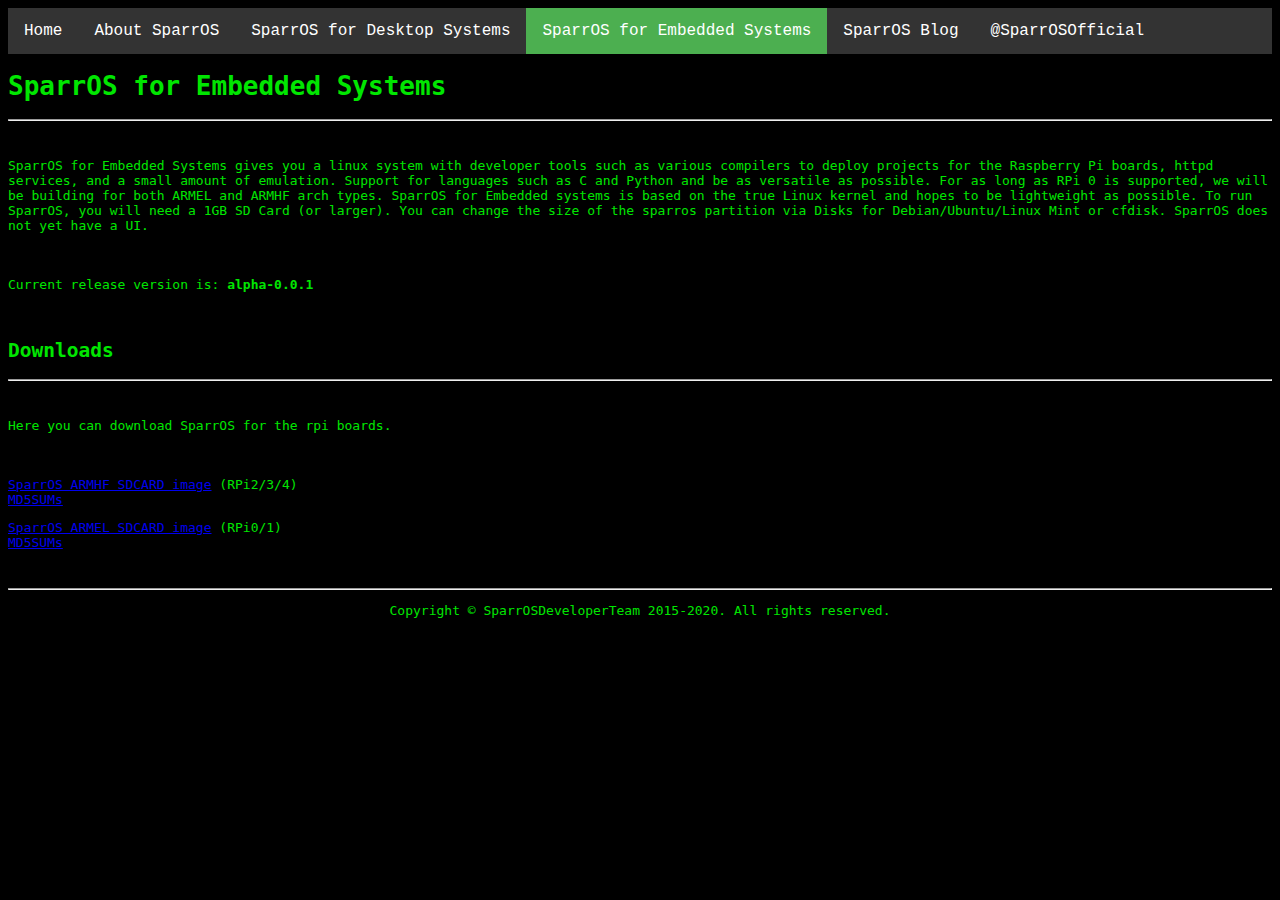
<file: index.html>
<!DOCTYPE html>
<html>
    <head>
        <title>
            SparrOS for Embedded Systems | SparrOS
        </title>
        <link rel="shortcut icon" type="image/x-icon" href="/sparros/sparros.ico" />
        <link rel="stylesheet" href="style.css" />
    </head>
    
    <body>
        <font face="courier">
            <ul>
                <li><a href="/sparros">Home</li></a>
                <li><a href="/sparros/about">About SparrOS</li></a>
                <li><a href="/sparros/downloads">SparrOS for Desktop Systems</a></li>
                <li class="active"><a href="#">SparrOS for Embedded Systems</a></li>
                <li><a href="https://sparroslinux.blogspot.com/">SparrOS Blog</a></li>
                <li><a href="https://twitter.com/SparrOSOfficial">@SparrOSOfficial</a></li>
            </ul>
        </font>
        <font face="monospace">
            <h1>
                SparrOS for Embedded Systems
            </h1>
            <hr />
            <br />
            <p>
                SparrOS for Embedded Systems gives you a linux system with developer tools such as various compilers to deploy projects for the Raspberry Pi boards, httpd services, and a small amount of emulation. Support for languages such as C and Python and be as versatile as possible. For as long as RPi 0 is supported, we will be building for both ARMEL and ARMHF arch types. SparrOS for Embedded systems is based on the true Linux kernel and hopes to be lightweight as possible. To run SparrOS, you will need a 1GB SD Card (or larger). You can change the size of the <kbd>sparros</kbd> partition via Disks for Debian/Ubuntu/Linux Mint or <kbd>cfdisk</kbd>. SparrOS does not yet have a UI.
            </p>
            <br />
            <p>
                Current release version is: <b>alpha-0.0.1</b>
            </p>
            <br />
            <h2>
                Downloads
            </h2>
            <hr />
            <br />
            <p>
                Here you can download SparrOS for the rpi boards.
            </p>
            <br />
            <p>
                <a href="https://github.com/SparrOSDeveloperTeam/sparros-pi/releases/download/v0.0.2-alpha/sparros-embedded_armhf_20200224_alpha_v0.0.2.img.xz">SparrOS ARMHF SDCARD image</a> (RPi2/3/4)<br/>
                <a href="https://github.com/SparrOSDeveloperTeam/sparros-pi/releases/download/v0.0.2-alpha/sparros-embedded_armhf_20200224_alpha_v0.0.2.img.md5">MD5SUMs</a>
            </p>
            <p>
                <a href="https://github.com/SparrOSDeveloperTeam/sparros-pi/releases/download/v0.0.2-alpha/sparros-embedded_armel_20200224_alpha_v0.0.2.img.xz">SparrOS ARMEL SDCARD image</a> (RPi0/1)<br/>
                <a href="https://github.com/SparrOSDeveloperTeam/sparros-pi/releases/download/v0.0.2-alpha/sparros-embedded_armel_20200224_alpha_v0.0.2.img.md5">MD5SUMs</a>
            </p>
            <br />
            <hr />
            <center>
                <p>
                    Copyright &copy; SparrOSDeveloperTeam 2015-2020. All rights reserved.
                </p>
            </center>
        </font>
    </body>
</html>
</file>
<file: style.css>
code {
    background-color: #eee;
    color: black;
    padding: 5px;
    display: block;
    white-space: pre-wrap 
}

ul {
    list-style-type: none;
    margin: 0;
    padding: 0;
    overflow: hidden;
    background-color: #333;
}
        
li {
    float: left;
}

li a {
    display: block;
    color: white;
    text-align: center;
    padding: 14px 16px;
    text-decoration: none;
}

li a:hover {
    background-color: #00f;
}
    
.active {
    background-color: #4CAF50;
}
        
body {
    background-color: #000000;
    color: #00e600;
}
        
.special-notice {
    color: #ff0000;
}
</file>
